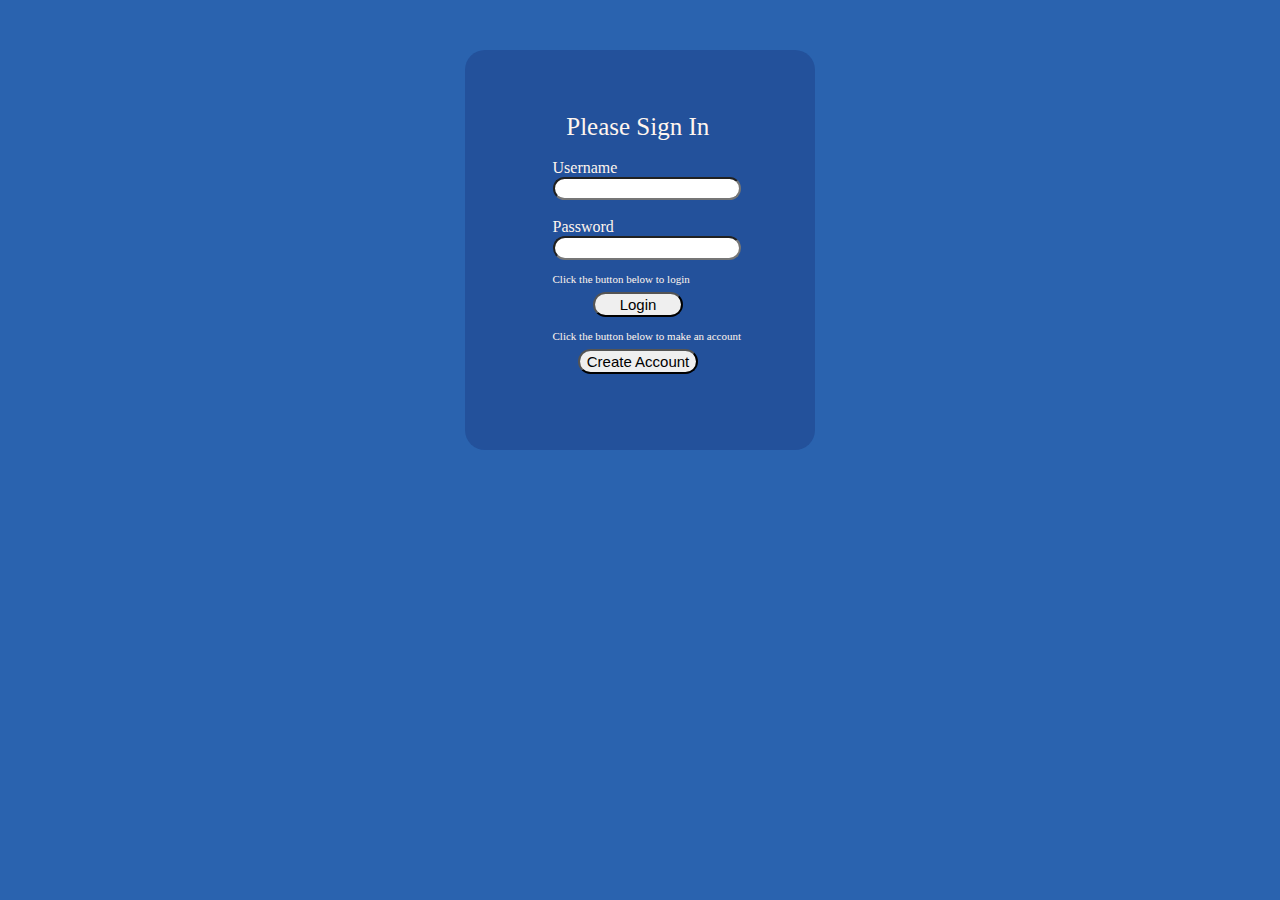
<file: index.html>
<!DOCTYPE html>
<html>
<head>
    <title>Account Username Password Validation</title>
    <script src="code.js"></script>
    <link rel="stylesheet" href="style.css">
</head>
<body>
    <div>
    <!--this is for username checking start-->
    <ul>
            <li class="header">Please Sign In</li>
        </br>
            <li>Username</li>
            <li>
                    <form name="form3" action="#"><!--this creates an input box-->
                        <input type='text' name='text3' id= "nameuser"/><!--this assigns the input a type and name-->
                    </form>
            </li>
        <!--this is for username checking end-->
        </br>
        <!--this is for the password checking start-->
            <li>Password</li>
            <li>
                    <form name="form4" action="#"><!--this creates an input box-->
                        <input type='password' name='text4' id= "wordpass"><!--this assigns the input a type and name-->
                    </form>
            </li>
        </br>
            <p id="para">Click the button below to login</p>
            <li>
                <input id="login" type="button" name="Enter" value="Login" onclick="usercheck(document.form3.text3); passcheck(document.form4.text4);"/><!--this is like the button that is used to get the result-->
                <!--    <button id="login" onclick="username(document.form1.text1); varify(document.form2.text2);">Login</button>   --><!--this is like the button that is used to get the result-->
            </li>
        </br>
            <p id="para">Click the button below to make an account</p>
            <li>
                <a href= "index2.html"><button id="account">Create Account</button></a>
            </li>
        </ul>
        <!--this is for the password checking end-->
        <span id="can0"></span>
    </div>
    </body>
</html>
</file>
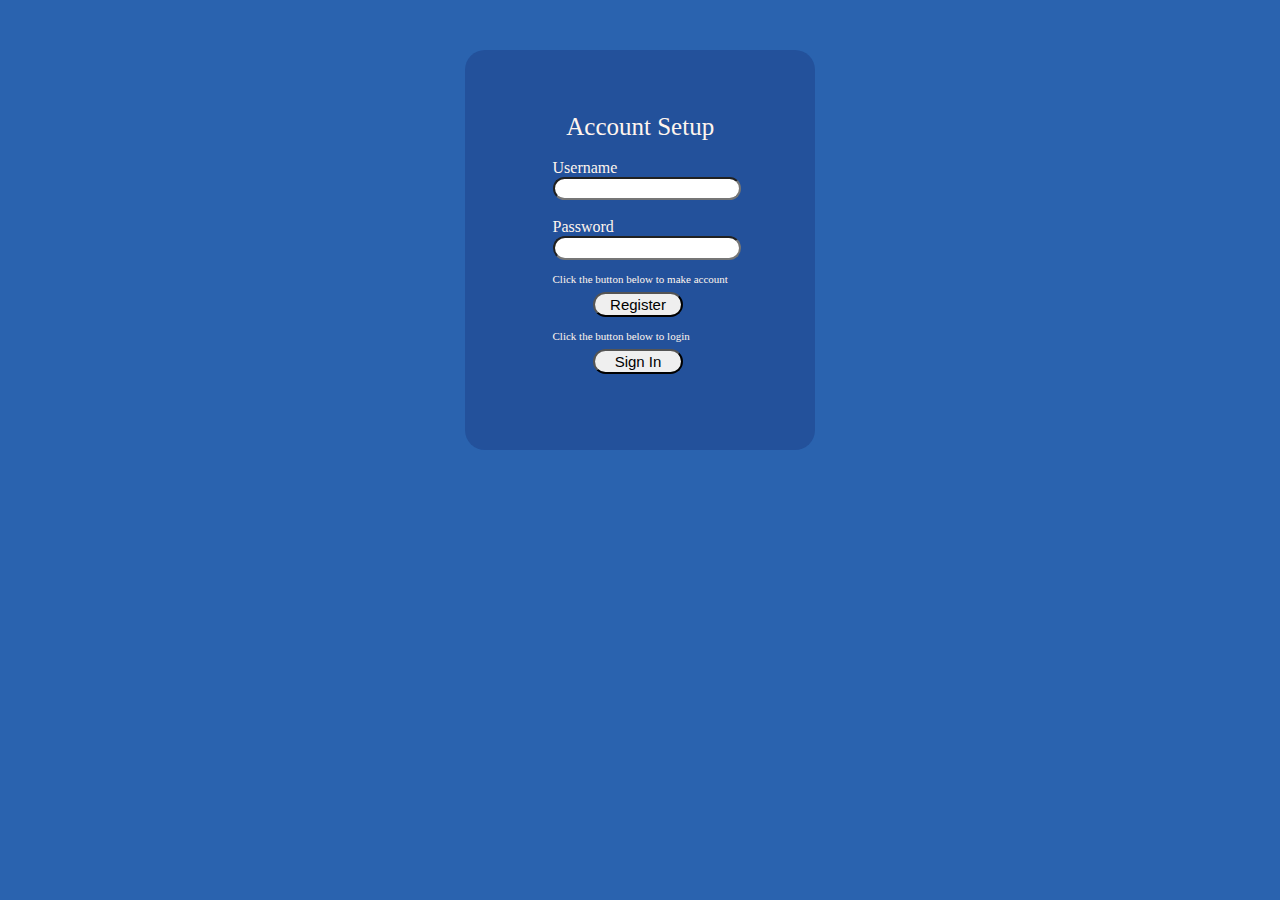
<file: index2.html>
<!DOCTYPE html>
<html>
<head>
    <title>Account Setup</title>
    <script src="code.js"></script>
    <link rel="stylesheet" href="style.css">
</head>
<body>
    <div>
    <!--this is for username start-->
    <ul>
        <li  class="header">Account Setup</li>
    </br>
        <li>Username</li>
        <li>
                <form name="form1" action="#"><!--this creates an input box-->
                    <input type='text' name='text1' id= "nameuser"/><!--this assigns the input a type and name-->
                </form>
        </li>
    <!--this is for username end-->
    </br>
    <!--this is for the password start-->
        <li>Password</li>
        <li>
                <form name="form2" action="#"><!--this creates an input box-->
                    <input type='text' name='text2' id= "wordpass"/><!--this assigns the input a type and name-->
                </form>
        </li>
    </br>
        <p id="para">Click the button below to make account</p>
        <li>
        <input id="login" type="button" name="Enter" value="Register" onclick="username(document.form1.text1); varify(document.form2.text2);"/><!--this is like the button that is used to get the result-->
        </li>
    </br>
        <p id="para">Click the button below to login</p>
        <li>
            <a href="index.html"><button id="login">Sign In</button></a>
        </li>
    </ul>
    <!--this is for the password end-->
    <span id="can0"></span>
    </div>
</body>
</html>
</file>
<file: style.css>
body{
    background-color: rgb(42,99, 175);
}
ul{
    list-style: none;
    border-radius: 15px;
    padding: 0px;
    margin-left: 87.5px;
    margin-top: 62.5px;
    color: seashell;
}
.header{
    font-size: 25px;
    margin-left:13.75px;
}
div{
    position: absolute;
    left: 50%;
    top: 25%;
    margin-top: -175px;
    margin-left: -175px;
    background-color: rgb(35, 81, 155);
    height: 400px;
    width: 350px;
    border-radius: 20px;
}
#nameuser, #wordpass{
    border-radius: 15px;
    padding-left: 5px;
    padding-top: 3.5px;
}
#login{
    border-radius: 15px;
    height: 25px;
    width: 90px;
    font-family:sans-serif;
    font-size: 15px;
    margin-left: 40.5px;
    margin-top: -20px;
}
*:focus {
    outline: none;
}
#account{
    border-radius: 15px;
    height: 25px;
    width: 120px;
    margin-left: 25.5px;
    font-family:sans-serif;
    font-size: 15px;
    margin-top: -20px;
}
#can0{
    color: seashell;
    font-size: 16px;
    font-family:sans-serif;
    width: 350px;
    height: 50px;
    position: absolute;
    left: 50%;
    margin-left: -215px;
    padding-left: 40px;
    padding-right: 40px;
    text-align:center;
    margin-top: -5px;
}
#para{
    margin-top: -5px;
    font-size: 11px;
}
</file>
